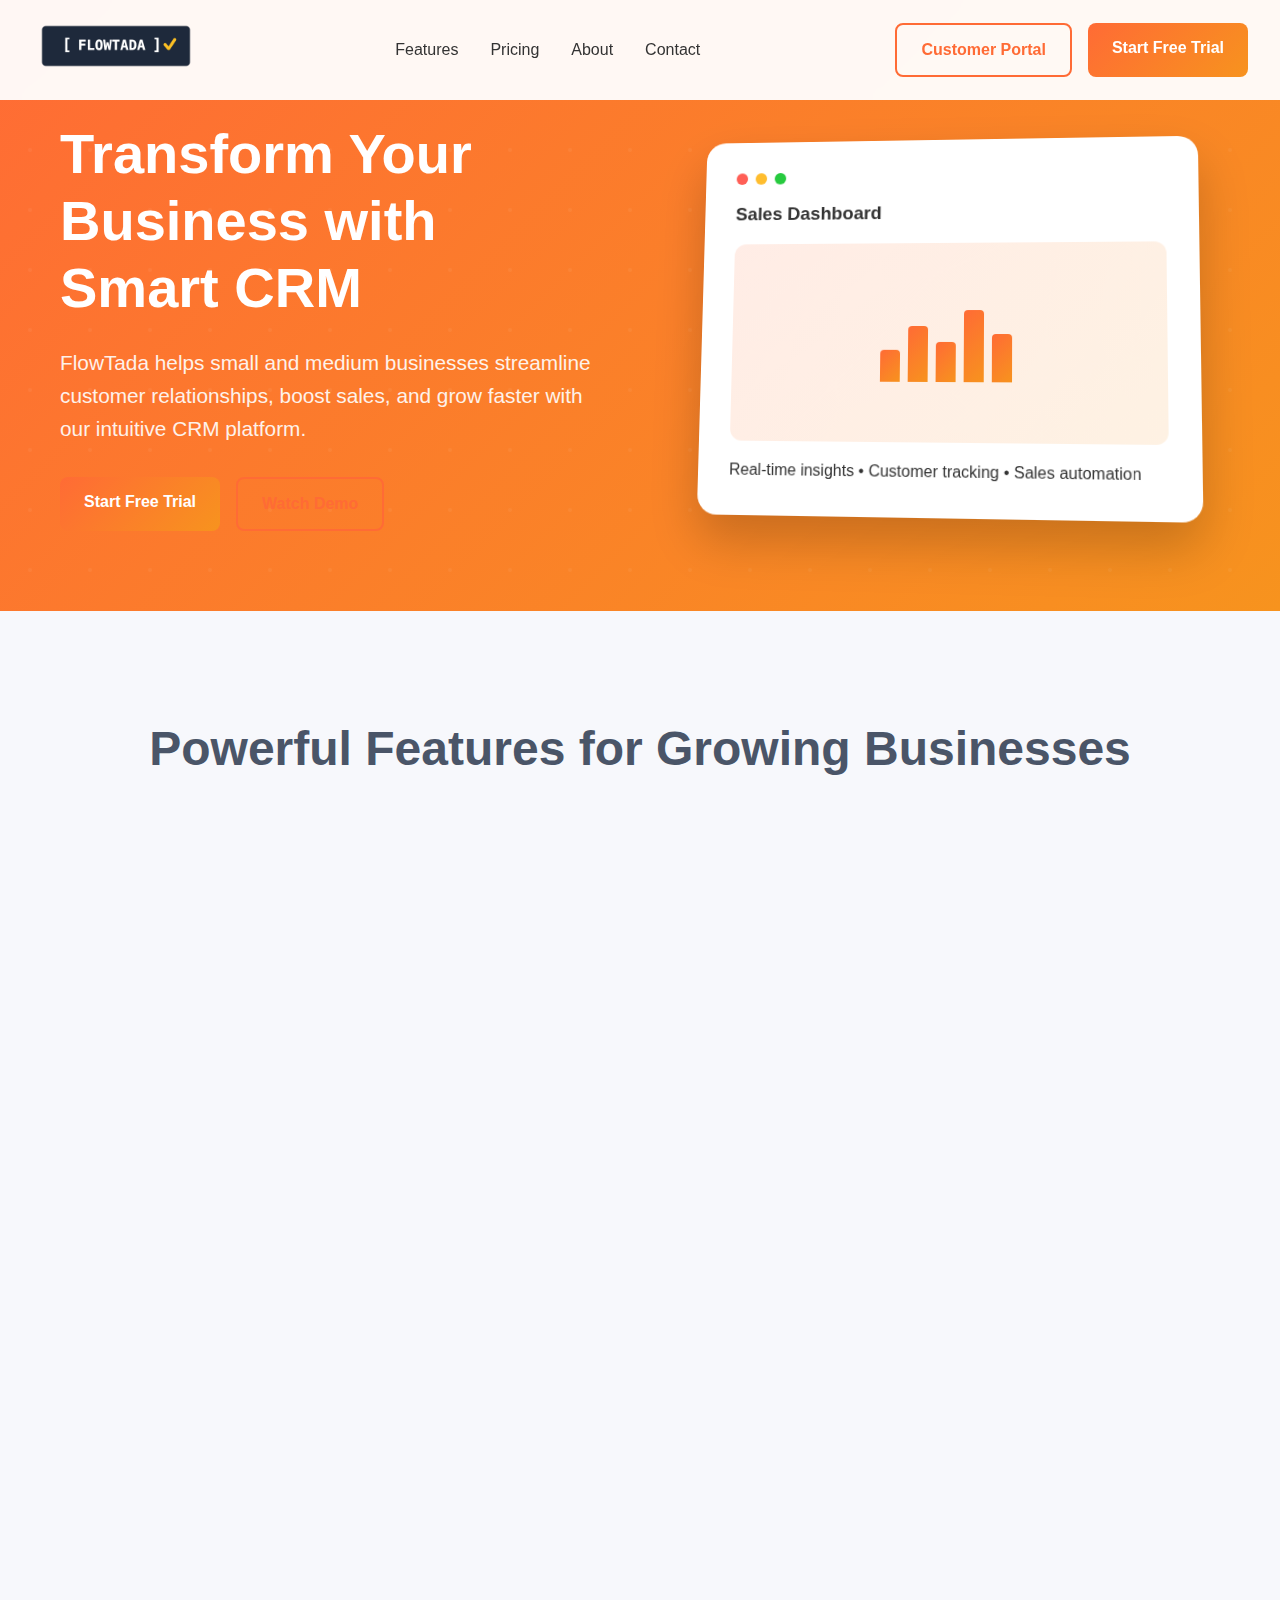
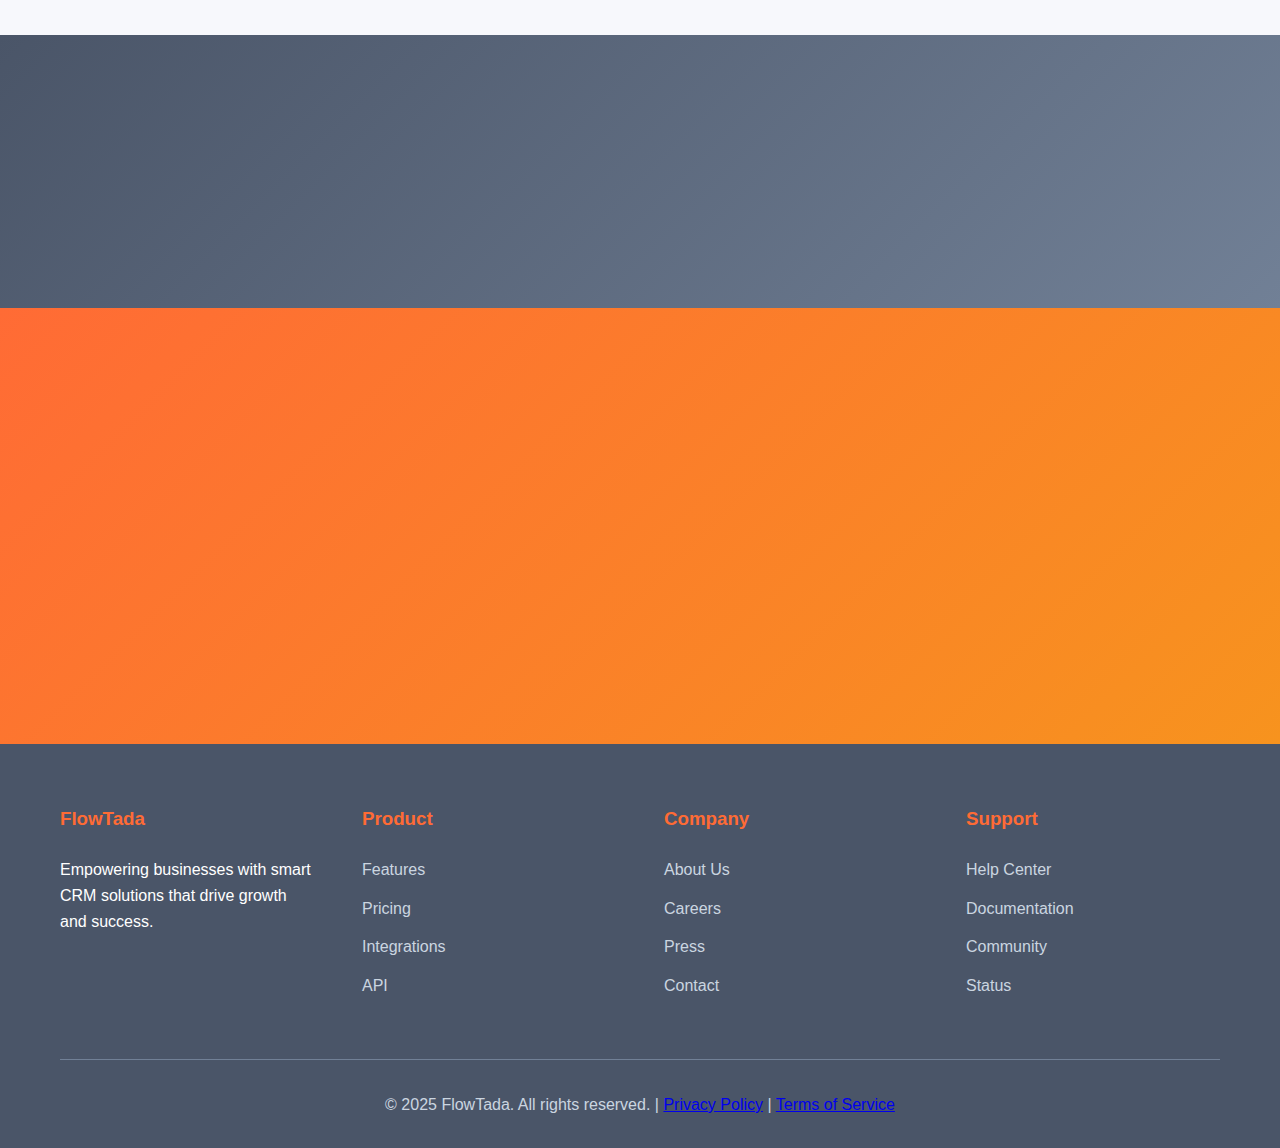
<file: index.html>
<!DOCTYPE html>
<html lang="en">
<head>
    <meta charset="UTF-8">
    <meta name="viewport" content="width=device-width, initial-scale=1.0">
    <title>FlowTada - CRM Solutions for Growing Businesses</title>
    <meta name="description" content="Transform your business with FlowTada CRM. Streamline customer relationships, boost sales, and grow faster with our intuitive platform for small and medium businesses.">
    <link rel="stylesheet" href="static/css/style.css">
</head>
<body>
    <!-- Header -->
    <header>
        <nav>
            <div class="logo-container">
                <a href="/">
                    <img src="static/images/FLOWTADA-main-logo.png" alt="FlowTada" class="logo-img">
                </a>
            </div>
            
            <ul class="nav-links">
                <li><a href="#features">Features</a></li>
                <li><a href="#pricing">Pricing</a></li>
                <li><a href="#about">About</a></li>
                <li><a href="#contact">Contact</a></li>
            </ul>
            
            <div class="cta-buttons">
                <a href="#" class="btn btn-secondary">Customer Portal</a>
                <a href="#" class="btn btn-primary">Start Free Trial</a>
            </div>

            <!-- hamburger menu -->
            <div class="hamburger" onclick="toggleMobileMenu()">
                <span></span>
                <span></span>
                <span></span>
            </div>

            <!-- mobile menu -->
            <div class="mobile-menu" id="mobileMenu">
                <a href="#features">Features</a>
                <a href="#pricing">Pricing</a>
                <a href="#about">About</a>
                <a href="#contact">Contact</a>
                <a href="#" class="btn btn-secondary">Customer Portal</a>
                <a href="#" class="btn btn-primary">Start Free Trial</a>
            </div>
        </nav>
    </header>

    <!-- Hero Section -->
    <section class="hero">
        <div class="container">
            <div class="hero-content">
                <div class="hero-text">
                    <h1>Transform Your Business with Smart CRM</h1>
                    <p>FlowTada helps small and medium businesses streamline customer relationships, boost sales, and grow faster with our intuitive CRM platform.</p>
                    <div class="cta-buttons">
                        <a href="#" class="btn btn-primary">Start Free Trial</a>
                        <a href="#" class="btn btn-secondary">Watch Demo</a>
                    </div>
                </div>
                <div class="hero-visual">
                    <div class="dashboard-mockup">
                        <div class="mockup-header">
                            <div class="dot"></div>
                            <div class="dot"></div>
                            <div class="dot"></div>
                        </div>
                        <div class="mockup-content">
                            <h3>Sales Dashboard</h3>
                            <div class="chart-placeholder">
                                <div class="chart-bars">
                                    <div class="bar"></div>
                                    <div class="bar"></div>
                                    <div class="bar"></div>
                                    <div class="bar"></div>
                                    <div class="bar"></div>
                                </div>
                            </div>
                            <p>Real-time insights • Customer tracking • Sales automation</p>
                        </div>
                    </div>
                </div>
            </div>
        </div>
    </section>

    <!-- Features Section -->
    <section class="features" id="features">
        <div class="container">
            <h2 class="fade-in">Powerful Features for Growing Businesses</h2>
            <div class="features-grid">
                <div class="feature-card fade-in">
                    <div class="feature-icon">📊</div>
                    <h3>Advanced Analytics</h3>
                    <p>Get deep insights into your sales performance, customer behavior, and business growth with comprehensive reporting and real-time dashboards.</p>
                </div>
                <div class="feature-card fade-in">
                    <div class="feature-icon">🤝</div>
                    <h3>Contact Management</h3>
                    <p>Organize and track all customer interactions, communications, and relationship history in one centralized, easy-to-use platform.</p>
                </div>
                <div class="feature-card fade-in">
                    <div class="feature-icon">⚡</div>
                    <h3>Sales Automation</h3>
                    <p>Automate repetitive tasks, follow-up emails, and sales processes to focus more time on closing deals and building relationships.</p>
                </div>
                <div class="feature-card fade-in">
                    <div class="feature-icon">📱</div>
                    <h3>Mobile Access</h3>
                    <p>Access your CRM anywhere, anytime with our fully responsive design that works perfectly on desktop, tablet, and mobile devices.</p>
                </div>
                <div class="feature-card fade-in">
                    <div class="feature-icon">🔗</div>
                    <h3>Easy Integrations</h3>
                    <p>Connect with your favorite tools and services including email platforms, marketing automation, and accounting software.</p>
                </div>
                <div class="feature-card fade-in">
                    <div class="feature-icon">🛡️</div>
                    <h3>Enterprise Security</h3>
                    <p>Your data is protected with bank-level security, SSL encryption, and regular backups to ensure complete peace of mind.</p>
                </div>
            </div>
        </div>
    </section>

    <!-- Stats Section -->
    <section class="stats">
        <div class="container">
            <div class="stats-grid">
                <div class="stat-item fade-in">
                    <h3>10,000+</h3>
                    <p>Happy Customers</p>
                </div>
                <div class="stat-item fade-in">
                    <h3>99.9%</h3>
                    <p>Uptime Guarantee</p>
                </div>
                <div class="stat-item fade-in">
                    <h3>50%</h3>
                    <p>Average Sales Increase</p>
                </div>
                <div class="stat-item fade-in">
                    <h3>24/7</h3>
                    <p>Customer Support</p>
                </div>
            </div>
        </div>
    </section>

    <!-- CTA Section -->
    <section class="cta-section">
        <div class="container">
            <div class="cta-content fade-in">
                <h2>Ready to Transform Your Business?</h2>
                <p>Join thousands of businesses that trust FlowTada to manage their customer relationships and drive growth.</p>
                <div class="cta-buttons">
                    <a href="#" class="btn btn-primary">Start Your Free Trial</a>
                    <a href="#" class="btn btn-secondary">Schedule Demo</a>
                </div>
            </div>
        </div>
    </section>

    <!-- Footer -->
    <footer>
        <div class="container">
            <div class="footer-content">
                <div class="footer-section">
                    <h3>FlowTada</h3>
                    <p>Empowering businesses with smart CRM solutions that drive growth and success.</p>
                </div>
                <div class="footer-section">
                    <h3>Product</h3>
                    <ul>
                        <li><a href="#features">Features</a></li>
                        <li><a href="#">Pricing</a></li>
                        <li><a href="#">Integrations</a></li>
                        <li><a href="#">API</a></li>
                    </ul>
                </div>
                <div class="footer-section">
                    <h3>Company</h3>
                    <ul>
                        <li><a href="#">About Us</a></li>
                        <li><a href="#">Careers</a></li>
                        <li><a href="#">Press</a></li>
                        <li><a href="#">Contact</a></li>
                    </ul>
                </div>
                <div class="footer-section">
                    <h3>Support</h3>
                    <ul>
                        <li><a href="#">Help Center</a></li>
                        <li><a href="#">Documentation</a></li>
                        <li><a href="#">Community</a></li>
                        <li><a href="#">Status</a></li>
                    </ul>
                </div>
            </div>
            <div class="footer-bottom">
                <p>&copy; 2025 FlowTada. All rights reserved. | <a href="#">Privacy Policy</a> | <a href="#">Terms of Service</a></p>
            </div>
        </div>
    </footer>

    <script src="static/js/main.js"></script>
    <script>
    // Mobile menu toggle
    function toggleMobileMenu() {
        const mobileMenu = document.getElementById('mobileMenu');
        mobileMenu.classList.toggle('active');
    }

    // Close mobile menu when clicking outside
    document.addEventListener('click', function(e) {
        const nav = document.querySelector('nav');
        const mobileMenu = document.getElementById('mobileMenu');

        if (!nav.contains(e.target)) {
            mobileMenu.classList.remove('active');
        }
    });

    // Close mobile menu when clicking a link
    document.querySelectorAll('.mobile-menu a').forEach(link => {
        link.addEventListener('click', function() {
            document.getElementById('mobileMenu').classList.remove('active');
        });
    });
    </script>
</body>
</html>
</file>
<file: static/css/style.css>
/* ==========================================================================
   Base & Layout Styles
   ========================================================================== */
* {
    margin: 0;
    padding: 0;
    box-sizing: border-box;
}

body {
    font-family: 'Segoe UI', Tahoma, Geneva, Verdana, sans-serif;
    line-height: 1.6;
    color: #333;
    overflow-x: hidden;
}

.container {
    max-width: 1200px;
    margin: 0 auto;
    padding: 0 20px;
}

/* Header */
header {
    background: rgba(255, 255, 255, 0.95);
    backdrop-filter: blur(10px);
    position: fixed;
    top: 0;
    left: 0;
    right: 0;
    z-index: 1000;
    transition: all 0.3s ease;
}

nav {
    display: flex;
    justify-content: space-between;
    align-items: center;
    padding: 1rem 2rem;
}

.logo-container {
    display: flex;
    align-items: center;
}

.logo-img {
    height: 60px;        /* Adjust this value */
    width: auto;         /* Maintains aspect ratio */
    object-fit: contain;
}

/* If logo is still too big on mobile */
@media (max-width: 768px) {
    .logo-img {
        height: 30px;
        max-width: 150px;
    }
}

.nav-links {
    display: flex;
    list-style: none;
    gap: 2rem;
}

.nav-links a {
    text-decoration: none;
    color: #333;
    font-weight: 500;
    transition: color 0.3s ease;
}

.nav-links a:hover {
    color: #ff6b35;
}

.cta-buttons {
    display: flex;
    gap: 1rem;
}

.btn {
    padding: 12px 24px;
    border: none;
    border-radius: 8px;
    font-weight: 600;
    text-decoration: none;
    cursor: pointer;
    transition: all 0.3s ease;
    display: inline-block;
}

.btn-primary {
    background: linear-gradient(135deg, #ff6b35 0%, #f7931e 100%);
    color: white;
}

.btn-primary:hover {
    transform: translateY(-2px);
    box-shadow: 0 10px 25px rgba(255, 107, 53, 0.3);
}

.btn-secondary {
    background: transparent;
    color: #ff6b35;
    border: 2px solid #ff6b35;
}

.btn-secondary:hover {
    background: #ff6b35;
    color: white;
}

/* Hero Section */
.hero {
    background: linear-gradient(135deg, #ff6b35 0%, #f7931e 100%);
    color: white;
    padding: 120px 0 80px;
    position: relative;
    overflow: hidden;
}

.hero::before {
    content: '';
    position: absolute;
    top: 0;
    left: 0;
    right: 0;
    bottom: 0;
    background: url("data:image/svg+xml,%3Csvg width='60' height='60' viewBox='0 0 60 60' xmlns='http://www.w3.org/2000/svg'%3E%3Cg fill='none' fill-rule='evenodd'%3E%3Cg fill='%23ffffff' fill-opacity='0.05'%3E%3Ccircle cx='30' cy='30' r='2'/%3E%3C/g%3E%3C/g%3E%3C/svg%3E");
    animation: float 20s infinite ease-in-out;
}

@keyframes float {
    0%, 100% { transform: translateY(0px) rotate(0deg); }
    50% { transform: translateY(-20px) rotate(180deg); }
}

.hero-content {
    display: grid;
    grid-template-columns: 1fr 1fr;
    gap: 4rem;
    align-items: center;
    position: relative;
    z-index: 2;
}

.hero-text h1 {
    font-size: 3.5rem;
    font-weight: 700;
    margin-bottom: 1.5rem;
    line-height: 1.2;
}

.hero-text p {
    font-size: 1.3rem;
    margin-bottom: 2rem;
    opacity: 0.9;
}

.hero-visual {
    display: flex;
    justify-content: center;
    align-items: center;
}

.dashboard-mockup {
    background: white;
    border-radius: 20px;
    padding: 2rem;
    box-shadow: 0 25px 50px rgba(0,0,0,0.2);
    width: 100%;
    max-width: 500px;
    transform: perspective(1000px) rotateY(-5deg) rotateX(5deg);
    animation: levitate 6s ease-in-out infinite;
}

@keyframes levitate {
    0%, 100% { transform: perspective(1000px) rotateY(-5deg) rotateX(5deg) translateY(0px); }
    50% { transform: perspective(1000px) rotateY(-5deg) rotateX(5deg) translateY(-10px); }
}

.mockup-header {
    display: flex;
    gap: 8px;
    margin-bottom: 1rem;
}

.dot {
    width: 12px;
    height: 12px;
    border-radius: 50%;
}

.dot:nth-child(1) { background: #ff5f56; }
.dot:nth-child(2) { background: #ffbd2e; }
.dot:nth-child(3) { background: #27ca3f; }

.mockup-content {
    color: #333;
}

.chart-placeholder {
    height: 200px;
    background: linear-gradient(135deg, #ff6b3520 0%, #f7931e20 100%);
    border-radius: 12px;
    margin: 1rem 0;
    display: flex;
    align-items: center;
    justify-content: center;
    position: relative;
    overflow: hidden;
}

.chart-bars {
    display: flex;
    gap: 8px;
    align-items: end;
    height: 80px;
}

.bar {
    width: 20px;
    background: linear-gradient(135deg, #ff6b35 0%, #f7931e 100%);
    border-radius: 4px 4px 0 0;
    animation: growBar 2s ease-out infinite alternate;
}

.bar:nth-child(1) { height: 40%; animation-delay: 0s; }
.bar:nth-child(2) { height: 70%; animation-delay: 0.2s; }
.bar:nth-child(3) { height: 50%; animation-delay: 0.4s; }
.bar:nth-child(4) { height: 90%; animation-delay: 0.6s; }
.bar:nth-child(5) { height: 60%; animation-delay: 0.8s; }

@keyframes growBar {
    0% { transform: scaleY(0.8); }
    100% { transform: scaleY(1.1); }
}

/* Features Section */
.features {
    padding: 100px 0;
    background: #f7f8fc;
}

.features h2 {
    text-align: center;
    font-size: 3rem;
    margin-bottom: 3rem;
    color: #4a5568;
}

.features-grid {
    display: grid;
    grid-template-columns: repeat(auto-fit, minmax(300px, 1fr));
    gap: 2rem;
}

.feature-card {
    background: white;
    padding: 2.5rem;
    border-radius: 20px;
    box-shadow: 0 10px 30px rgba(0,0,0,0.1);
    transition: transform 0.3s ease, box-shadow 0.3s ease;
    position: relative;
    overflow: hidden;
}

.feature-card::before {
    content: '';
    position: absolute;
    top: 0;
    left: 0;
    right: 0;
    height: 4px;
    background: linear-gradient(135deg, #ff6b35 0%, #f7931e 100%);
}

.feature-card:hover {
    transform: translateY(-10px);
    box-shadow: 0 20px 40px rgba(255, 107, 53, 0.2);
}

.feature-icon {
    width: 60px;
    height: 60px;
    background: linear-gradient(135deg, #ff6b35 0%, #f7931e 100%);
    border-radius: 15px;
    display: flex;
    align-items: center;
    justify-content: center;
    margin-bottom: 1.5rem;
    color: white;
    font-size: 1.5rem;
}

.feature-card h3 {
    font-size: 1.5rem;
    margin-bottom: 1rem;
    color: #4a5568;
}

.feature-card p {
    color: #718096;
    line-height: 1.8;
}

/* Stats Section */
.stats {
    background: linear-gradient(135deg, #4a5568 0%, #718096 100%);
    color: white;
    padding: 80px 0;
}

.stats-grid {
    display: grid;
    grid-template-columns: repeat(auto-fit, minmax(250px, 1fr));
    gap: 2rem;
    text-align: center;
}

.stat-item h3 {
    font-size: 3rem;
    font-weight: 700;
    margin-bottom: 0.5rem;
    background: linear-gradient(135deg, #ff6b35 0%, #f7931e 100%);
    -webkit-background-clip: text;
    -webkit-text-fill-color: transparent;
}

.stat-item p {
    font-size: 1.1rem;
    opacity: 0.9;
}

/* CTA Section */
.cta-section {
    background: linear-gradient(135deg, #ff6b35 0%, #f7931e 100%);
    color: white;
    padding: 100px 0;
    text-align: center;
}

.cta-content h2 {
    font-size: 3rem;
    margin-bottom: 1.5rem;
}

.cta-content p {
    font-size: 1.3rem;
    margin-bottom: 3rem;
    opacity: 0.9;
}

/* Footer */
footer {
    background: #4a5568;
    color: white;
    padding: 60px 0 30px;
}

.footer-content {
    display: grid;
    grid-template-columns: repeat(auto-fit, minmax(250px, 1fr));
    gap: 3rem;
    margin-bottom: 3rem;
}

.footer-section h3 {
    margin-bottom: 1.5rem;
    color: #ff6b35;
}

.footer-section ul {
    list-style: none;
}

.footer-section ul li {
    margin-bottom: 0.8rem;
}

.footer-section ul li a {
    color: #cbd5e0;
    text-decoration: none;
    transition: color 0.3s ease;
}

.footer-section ul li a:hover {
    color: #ff6b35;
}

.footer-bottom {
    border-top: 1px solid #718096;
    padding-top: 2rem;
    text-align: center;
    color: #cbd5e0;
}

.desktop-only {
    display: flex;
}
/* Mobile Menu */
.mobile-menu {
    display: none;
    flex-direction: column;
    position: absolute;
    top: 100%;
    left: 0;
    right: 0;
    background: white;
    box-shadow: 0 10px 30px rgba(0,0,0,0.1);
    padding: 1.5rem;
    z-index: 1000;
    border-top: 1px solid #e2e8f0;
}

.mobile-menu.active {
    display: flex;
}

.mobile-menu a {
    padding: 1rem 0;
    text-decoration: none;
    color: #333;
    font-weight: 500;
    font-size: 1.1rem;
    border-bottom: 1px solid #f7f8fc;
}

.mobile-menu a:hover {
    color: #ff6b35;
}

.mobile-buttons {
    display: flex;
    flex-direction: column;
    gap: 0.75rem;
    margin-top: 1.5rem;
    padding-top: 1.5rem;
    border-top: 2px solid #f7f8fc;
}

.mobile-btn {
    text-align: center;
    padding: 0.75rem 1rem;
    font-size: 1rem;
}

.mobile-menu .btn {
    margin: 0.5rem 0;
    text-align: center;
}

/* Mobile Menu Styles */
.hamburger {
    display: none;
    flex-direction: column;
    cursor: pointer;
    z-index: 1001;
}

.hamburger span {
    width: 25px;
    height: 3px;
    background: #333;
    margin: 3px 0;
    transition: 0.3s;
}




/* Contact Form Mobile */
.contact-section {
    padding: 60px 0;
}

.form-row {
    display: grid;
    grid-template-columns: 1fr 1fr;
    gap: 1.5rem;
}


/* Responsive Design */
@media (max-width: 768px) {
    .nav-links,
    .desktop-only {
        display: none;
    }

    .hamburger {
        display: flex;
    }

    /* Hide desktop buttons on mobile */
    .cta-buttons:not(.mobile-buttons) {
        display: none;
    }

}

@media (min-width: 769px) {
    .hamburger,
    .mobile-menu {
        display: none !important;
    }
}

@media (max-width: 480px) {
    .hero {
        padding: 100px 0 60px;
    }

    .hero-text h1 {
        font-size: 2rem;
    }

    .hero-text p {
        font-size: 1.1rem;
    }

    .features,
    .stats,
    .cta-section {
        padding: 60px 0;
    }

    .logo-img {
        height: 30px;
    }
}

/* Animations */
.fade-in {
    opacity: 0;
    transform: translateY(30px);
    transition: all 0.8s ease;
}

.fade-in.visible {
    opacity: 1;
    transform: translateY(0);
}

/* Portal Modal */
.portal-modal {
    display: none;
    position: fixed;
    top: 0;
    left: 0;
    right: 0;
    bottom: 0;
    background: rgba(0,0,0,0.8);
    z-index: 2000;
    justify-content: center;
    align-items: center;
}

.portal-content {
    background: white;
    border-radius: 20px;
    padding: 3rem;
    max-width: 500px;
    width: 90%;
    text-align: center;
    position: relative;
}

.close-modal {
    position: absolute;
    top: 1rem;
    right: 1rem;
    background: none;
    border: none;
    font-size: 1.5rem;
    cursor: pointer;
    color: #666;
}

.portal-form {
    margin-top: 2rem;
}

.form-group {
    margin-bottom: 1.5rem;
    text-align: left;
}

.form-group label {
    display: block;
    margin-bottom: 0.5rem;
    color: #333;
    font-weight: 600;
}

.form-group input {
    width: 100%;
    padding: 12px;
    border: 2px solid #e2e8f0;
    border-radius: 8px;
    font-size: 1rem;
    transition: border-color 0.3s ease;
}

.form-group input:focus {
    outline: none;
    border-color: #ff6b35;
}

/* Contact Section */
.contact-section {
    padding: 100px 0;
    background: #f7f8fc;
}

.contact-content {
    max-width: 800px;
    margin: 0 auto;
    text-align: center;
}

.contact-content h2 {
    font-size: 3rem;
    margin-bottom: 1.5rem;
    color: #4a5568;
}

.contact-form {
    background: white;
    padding: 3rem;
    border-radius: 20px;
    box-shadow: 0 10px 30px rgba(0,0,0,0.1);
    margin-top: 3rem;
    text-align: left;
}

.form-row {
    display: grid;
    grid-template-columns: 1fr 1fr;
    gap: 1.5rem;
}

.form-group {
    margin-bottom: 1.5rem;
}

.form-group label {
    display: block;
    margin-bottom: 0.5rem;
    color: #4a5568;
    font-weight: 600;
}

.form-group input,
.form-group textarea {
    width: 100%;
    padding: 12px;
    border: 2px solid #e2e8f0;
    border-radius: 8px;
    font-size: 1rem;
    transition: border-color 0.3s ease;
}

.form-group input:focus,
.form-group textarea:focus {
    outline: none;
    border-color: #ff6b35;
}

@media (max-width: 768px) {
    .form-row {
        grid-template-columns: 1fr;
    }
}
</file>
